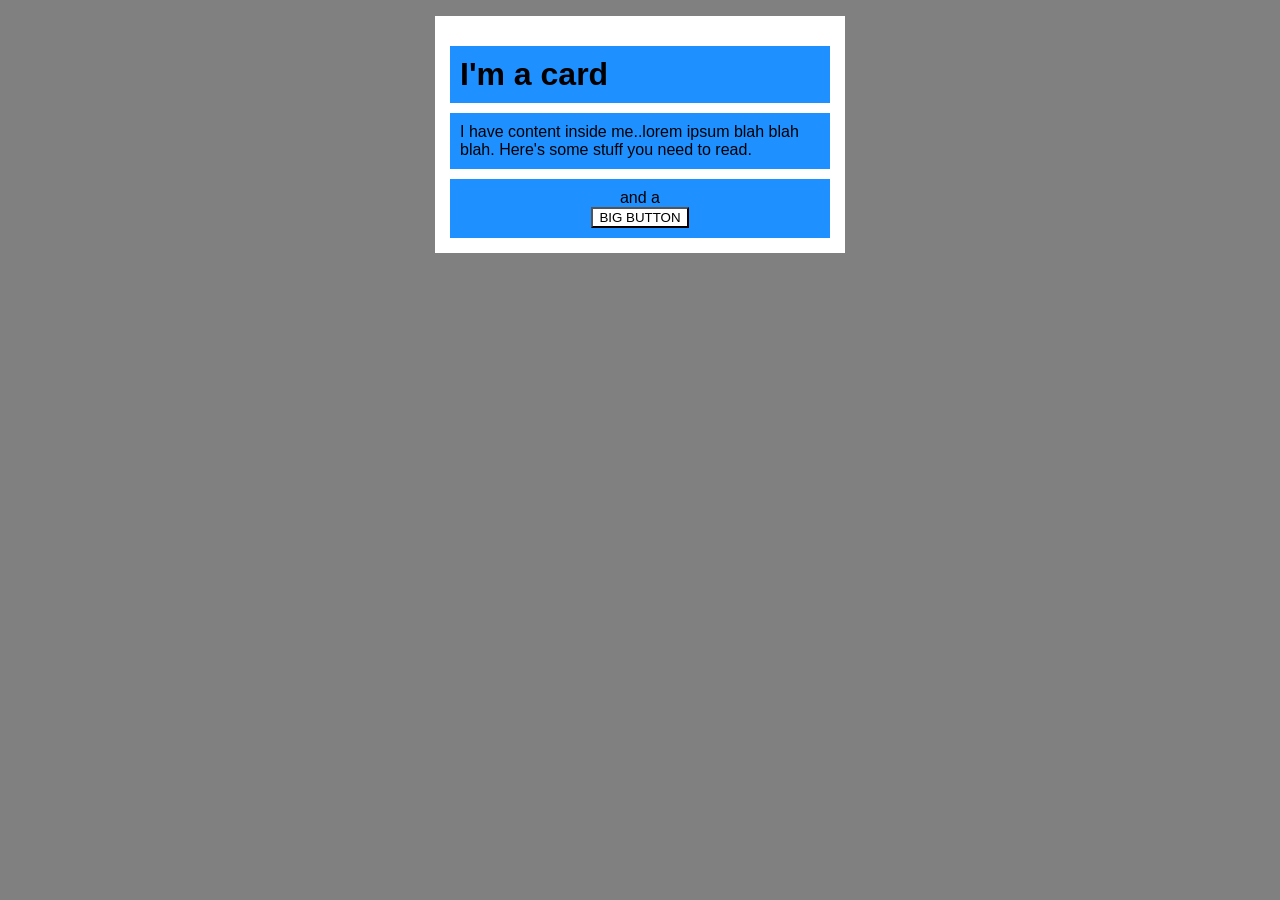
<file: foundations/block-and-inline/02-margin-and-padding-2/index.html>
<!DOCTYPE html>
<html lang="en">
  <head>
    <meta charset="UTF-8">
    <meta http-equiv="X-UA-Compatible" content="IE=edge">
    <meta name="viewport" content="width=device-width, initial-scale=1.0">
    <title>Margin and Padding exercise 2</title>
    <link rel="stylesheet" href="style.css">
  </head>
  <body>
    <div class="card">
      <h1 class="title">I'm a card</h1>
      <div class="content">I have content inside me..lorem ipsum blah blah blah. Here's some stuff you need to read.</div>
      <div class="button-container"><div>and a </div><button>BIG BUTTON</button></div>
    </div>
  </body>
</html>
</file>
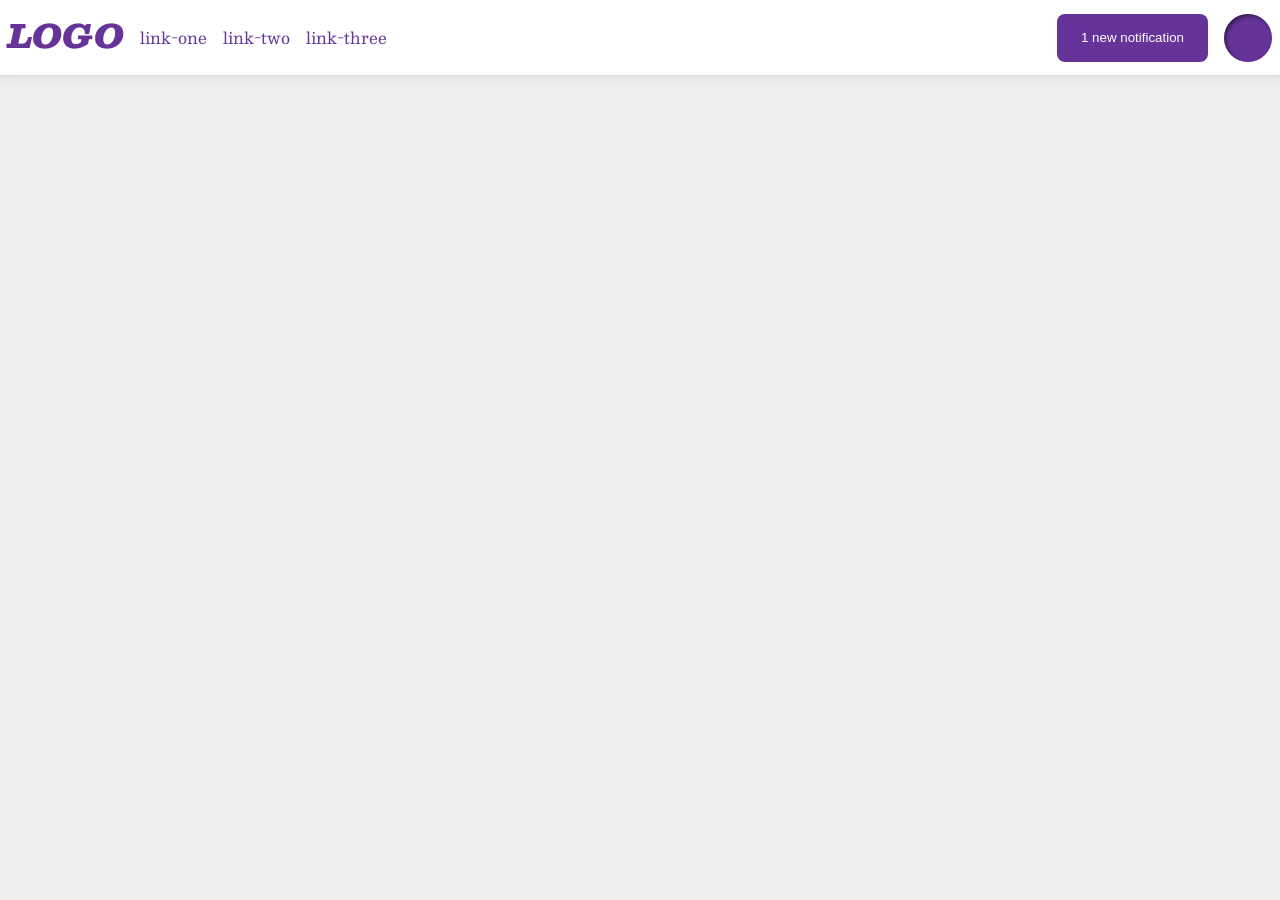
<file: foundations/flex/03-flex-header-2/index.html>
<!DOCTYPE html>
<html lang="en">

<head>
  <meta charset="UTF-8">
  <meta http-equiv="X-UA-Compatible" content="IE=edge">
  <meta name="viewport" content="width=device-width, initial-scale=1.0">
  <title>Flex Header 2</title>
  <link rel="stylesheet" href="style.css">
</head>

<body>
  <div class="header">
    <div class="left">
      <div class="logo">
        LOGO
      </div>
      <ul class="links">
        <li><a href="https://google.com">link-one</a></li>
        <li><a href="https://google.com">link-two</a></li>
        <li><a href="https://google.com">link-three</a></li>
      </ul>
    </div>
    <div class="right">
      <button class="notifications">
        1 new notification
      </button>
      <div class="profile-image"></div>
    </div>
  </div>
</body>

</html>
</file>
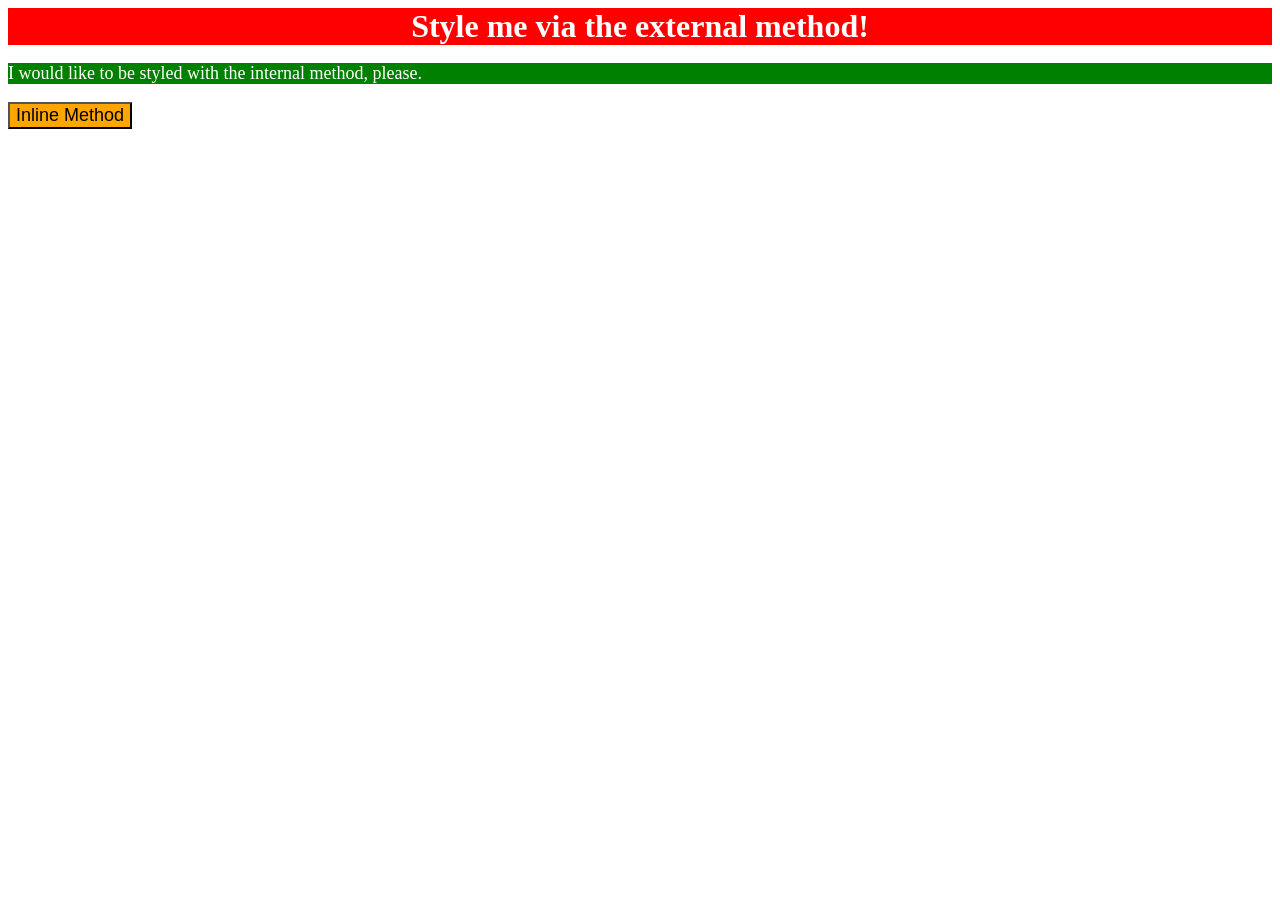
<file: foundations/intro-to-css/01-css-methods/index.html>
<!DOCTYPE html>
<html lang="en">
  <head>
    <meta charset="UTF-8">
    <meta http-equiv="X-UA-Compatible" content="IE=edge">
    <meta name="viewport" content="width=device-width, initial-scale=1.0">
    <title>Methods for Adding CSS</title>
    <link rel="stylesheet" href="./styles.css">
    <style>
      p {
        background-color:green;
        color:white;
        font-size: 18px;
      }
    </style>
  </head>
  <body>
    <div>Style me via the external method!</div>
    <p>I would like to be styled with the internal method, please.</p>
    <button style="background-color: orange; font-size: 18px;">Inline Method</button>
  </body>
</html>
</file>
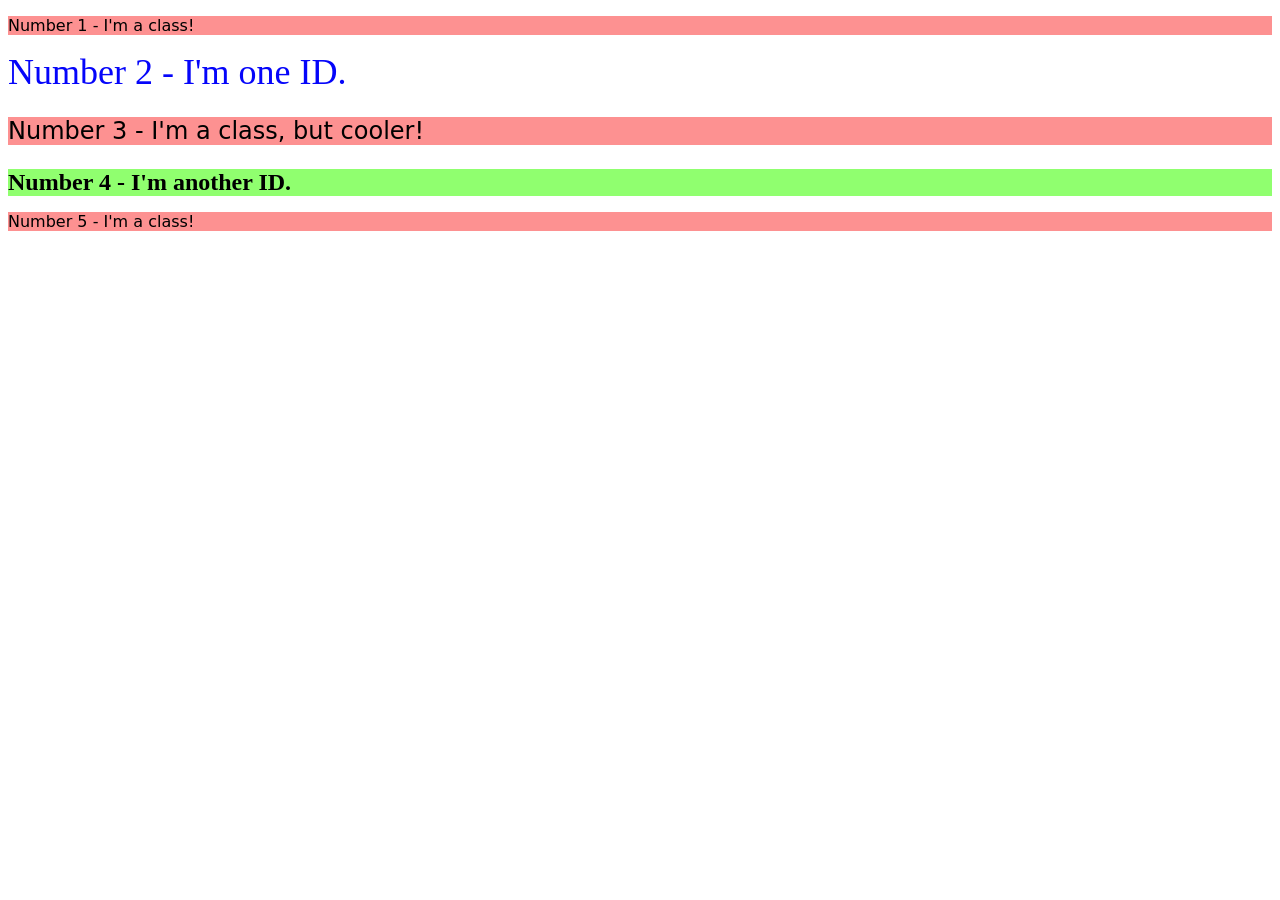
<file: foundations/intro-to-css/02-class-id-selectors/index.html>
<!DOCTYPE html>
<html lang="en">
  <head>
    <meta charset="UTF-8">
    <meta http-equiv="X-UA-Compatible" content="IE=edge">
    <meta name="viewport" content="width=device-width, initial-scale=1.0">
    <title>Class and ID Selectors</title>
    <link rel="stylesheet" href="style.css">
  </head>
  <body>
    <p class="odd-number">Number 1 - I'm a class!</p>
    <div id="second-element">Number 2 - I'm one ID.</div>
    <p class="odd-number third-element">Number 3 - I'm a class, but cooler!</p>
    <div id="fourth-element">Number 4 - I'm another ID.</div>
    <p class="odd-number">Number 5 - I'm a class!</p>
  </body>
</html>
</file>
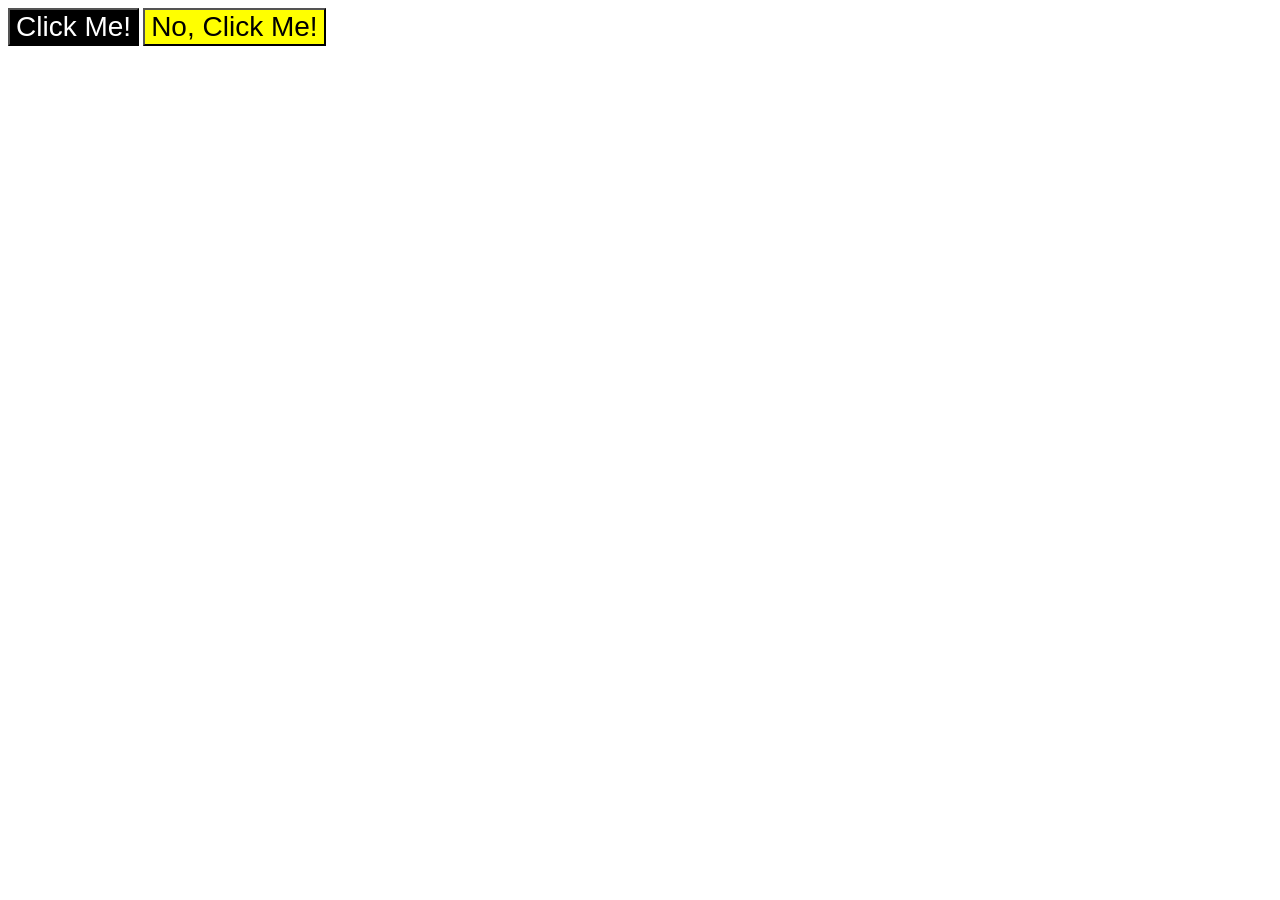
<file: foundations/intro-to-css/03-grouping-selectors/index.html>
<!DOCTYPE html>
<html lang="en">
  <head>
    <meta charset="UTF-8">
    <meta http-equiv="X-UA-Compatible" content="IE=edge">
    <meta name="viewport" content="width=device-width, initial-scale=1.0">
    <title>Grouping Selectors</title>
    <link rel="stylesheet" href="style.css">
  </head>
  <body>
    <button class="first-button">Click Me!</button>
    <button class="second-button">No, Click Me!</button>
  </body>
</html>
</file>
<file: foundations/block-and-inline/02-margin-and-padding-2/style.css>
body {
  background: gray;
  font-family: sans-serif;
}

.card {
  width: 400px;
  background: white;
  margin: 16px auto;
  padding: 5px;
  padding-top: 20px;
}

.title,
.content,
.button-container {
  background: dodgerblue;
  padding: 10px;
  margin: 10px;
}

button {
  background: white;
}

.button-container {
  text-align: center;
}
</file>
<file: foundations/flex/03-flex-header-2/style.css>
/* this is some magical font-importing.  
you'll learn about it later. */
@import url('https://fonts.googleapis.com/css2?family=Besley:ital,wght@0,400;1,900&display=swap');

body {
  margin: 0;
  background: #eee;
  font-family: Besley, serif;
}

.header {
  background: white;
  border-bottom: 1px solid #ddd;
  box-shadow: 0 0 8px rgba(0,0,0,.1);
  /* added by me */
  display: flex;
  align-items: center;
  padding: 8px;
}

.profile-image {
  background: rebeccapurple;
  box-shadow: inset 2px 2px 4px rgba(0,0,0,.5);
  border-radius: 50%;
  width: 48px;
  height: 48px;
}

.logo {
  color: rebeccapurple;
  font-size: 32px;
  font-weight: 900;
  font-style: italic;
}

button {
  border: none;
  border-radius: 8px;
  background: rebeccapurple;
  color: white;
  padding: 8px 24px;
}

a {
  /* this removes the line under our links */
  text-decoration: none;
  color: rebeccapurple;
}

ul {
  list-style-type: none;
  /* added by me */
  display: flex;
  gap: 16px;
  padding: 0;
}

/* added by me */
.left {
  display: flex;
  margin-right: auto;
  gap: 16px;
}

.right {
  display: flex;
  gap: 16px;
}
</file>
<file: foundations/intro-to-css/01-css-methods/styles.css>
div {
    background-color:red;
    color:white;
    font-size:32px;
    text-align:center;
    font-weight: bold;
}
</file>
<file: foundations/intro-to-css/02-class-id-selectors/style.css>
.odd-number {
    background-color: rgb(253, 145, 145);
    font-family: Verdana, "DejaVu Sans", sans-serif;
}

#second-element {
    color: rgb(5, 5, 250);
    font-size: 36px;
}

.odd-number.third-element, #fourth-element {
    font-size: 24px;
}

#fourth-element {
    background-color: rgb(144, 255, 111);
    font-weight: bold;
}
</file>
<file: foundations/intro-to-css/03-grouping-selectors/style.css>
.first-button {
    background-color: black;
    color: white;
}

.second-button {
    background-color: yellow;
}

.first-button, .second-button {
    font-size: 28px;
    font-family: Helvetica, "Times New Roman", sans-serif;
}
</file>
